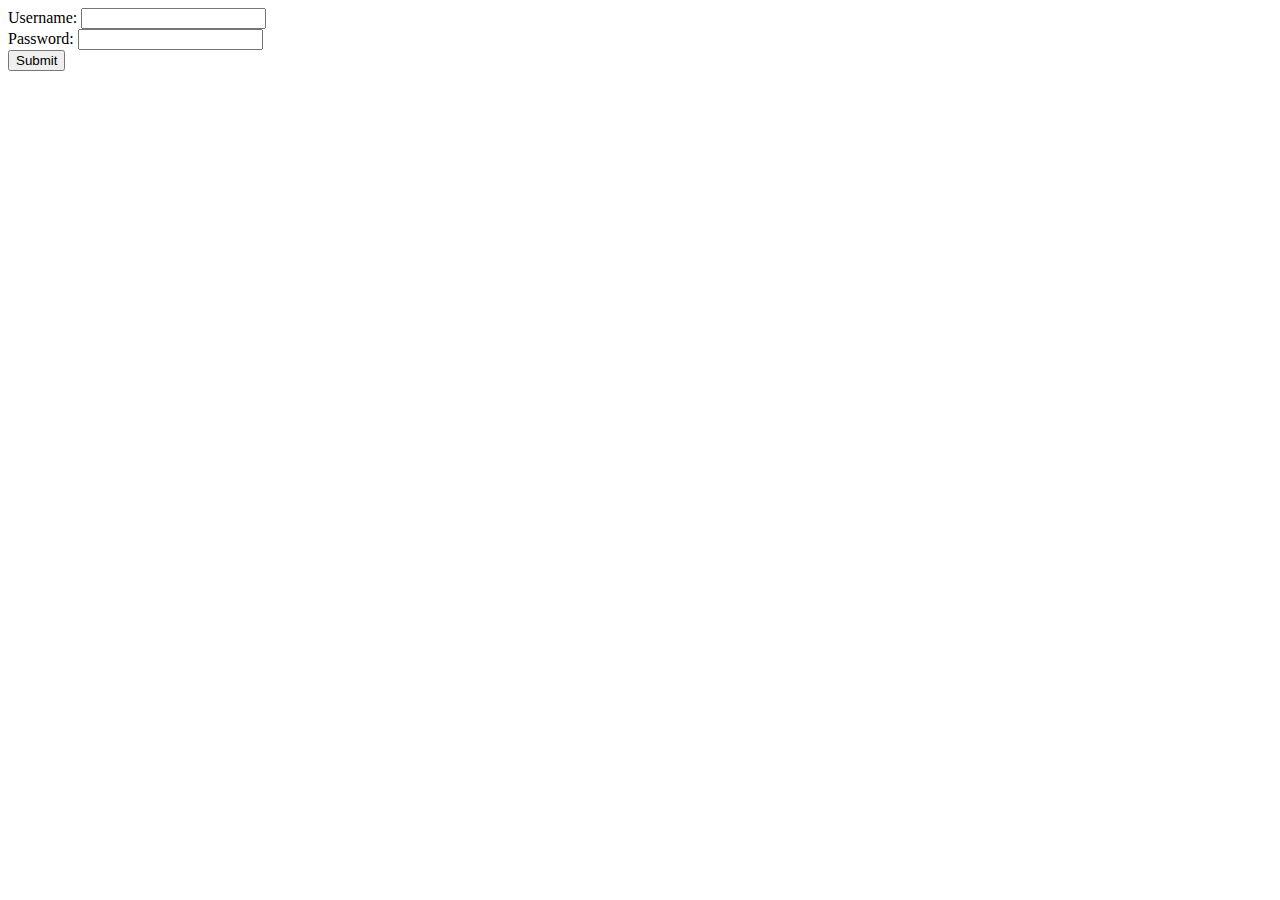
<file: login.html>
<!DOCTYPE html>
<html lang="en">
  <head>
    <meta charset="UTF-8" />
    <meta name="viewport" content="width=device-width, initial-scale=1.0" />
    <title>Login Page</title>
  </head>
  <body>
    <form id="loginForm">
      <div>
        <label form="username">Username: </label>
        <input type="text" name="username" id="username" />
      </div>
      <div>
        <label form="password">Password: </label>
        <input type="text" name="password" id="password" />
      </div>
      <button type="button">Submit</button>
    </form>
  </body>
</html>
</file>
